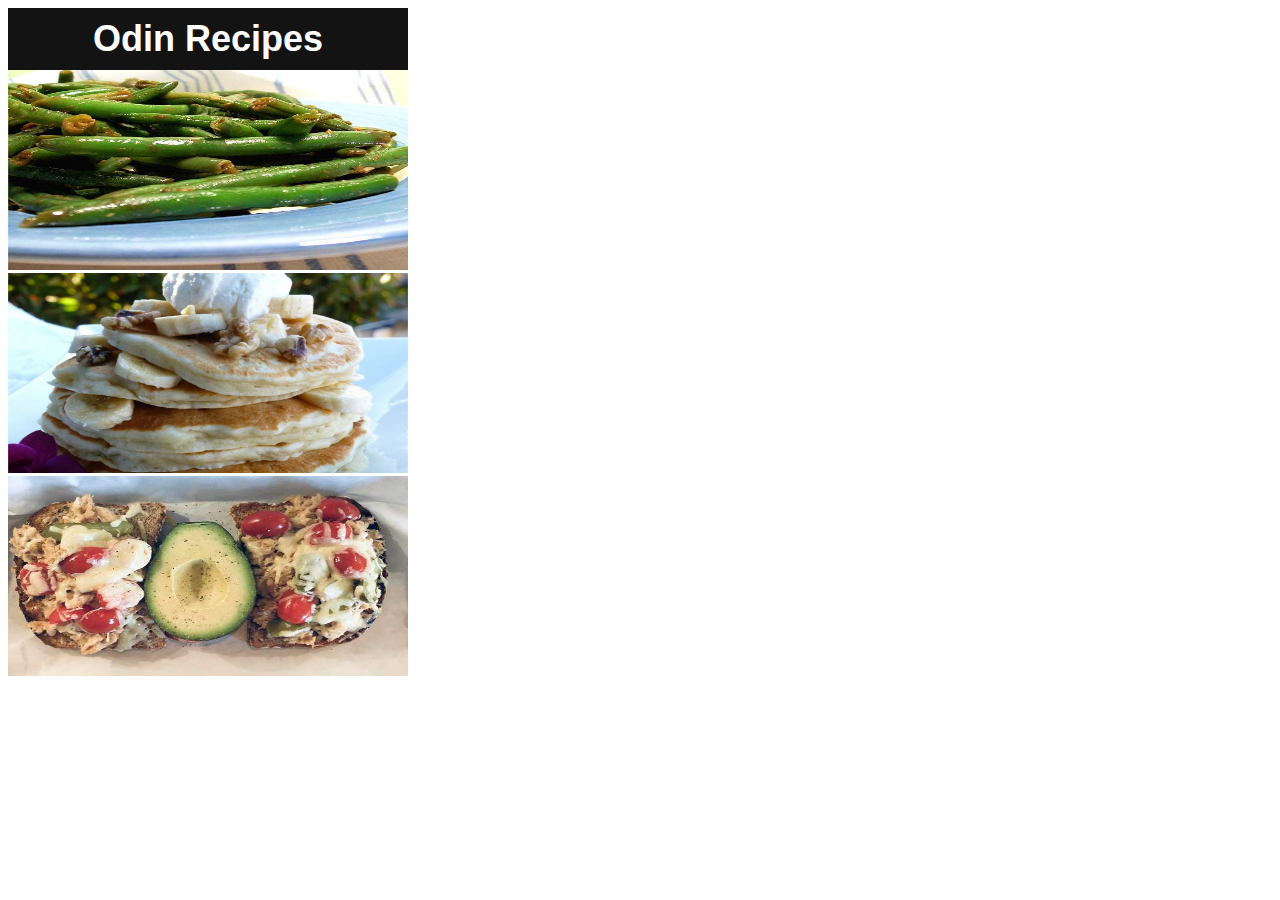
<file: index.html>
<!DOCTYPE html>
    <html lang="en">
        <head>
            <meta charset="UTF-8">
            <title>Odin Recipes</title>
            <link rel="stylesheet" href="style.css">
            <meta name="viewport" content="width=device-width, initial-scale=1.0">
        </head>

    <!-- this will be homepage of recipes-->

        <body>
            <div class="header index">Odin Recipes</div>
            <a href="../odin-recipes/subpages/greenbeans.html"> <img src="./images/beans.jpeg" alt="green beans" width="400" height="200"></a> 
            <a href="../odin-recipes/subpages/pancake.html"> <img src="./images/pancake.jpeg" width="400" height="200" alt="Banana pancake"></a> 
            <a href="../odin-recipes/subpages/tunamelt.html"> <img src="./images/tunabread.jpeg" width="400" height="200" alt="simple tuna melt"></a>
        </body>
    </html>
</file>
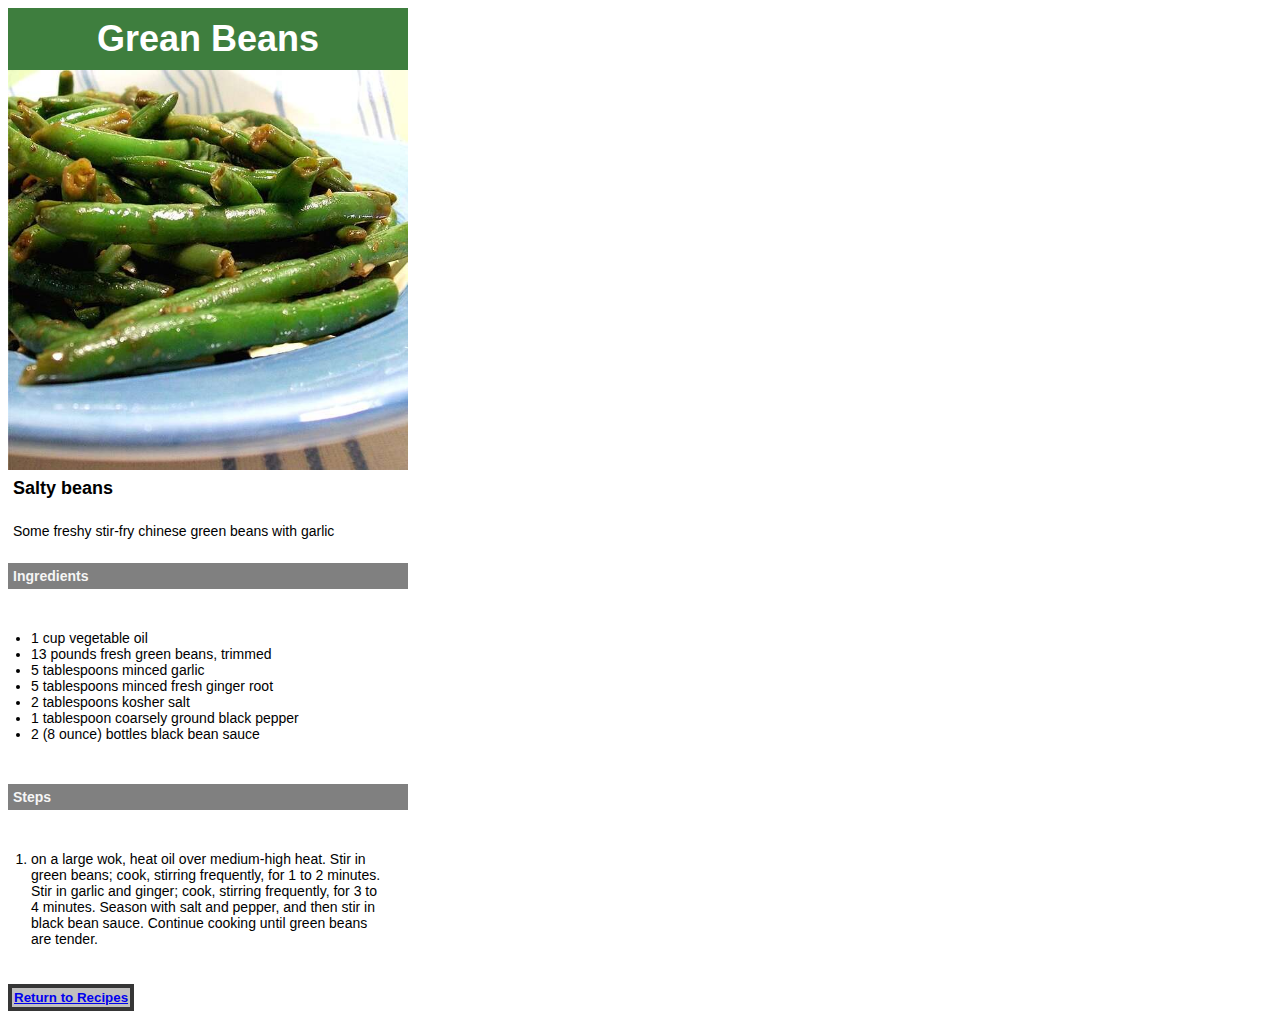
<file: subpages/greenbeans.html>
<!DOCTYPE html>
    <html lang="en">
        <head>
            <meta charset="UTF-8">
            <title>Green Beans</title>
            <link rel="stylesheet" href="../style.css">
            <meta name="viewport" content="width=device-width, initial-scale=1.0">
        </head>
        <nav>
            <div class="header green">Grean Beans</div>
            <img src="../images/beans.jpeg" width="400px" height="400px" alt="Chinese stir fry green beans">
            <div class="subheader">Salty beans</div>
            <p>Some freshy stir-fry chinese green beans with garlic</p> 
            <h4>Ingredients</h4>
            <ul>
                <li>1 cup vegetable oil</li>
                <li>13 pounds fresh green beans, trimmed</li>
                <li>5 tablespoons minced garlic</li>
                <li>5 tablespoons minced fresh ginger root</li>
                <li>2 tablespoons kosher salt</li>
                <li>1 tablespoon coarsely ground black pepper</li>
                <li>2 (8 ounce) bottles black bean sauce</li>
            </ul>
            <h4>Steps</h4>
            <ol>
                <li>on a large wok, heat oil over medium-high heat. Stir in green beans; cook, stirring frequently, for 1 to 2 minutes. Stir in garlic and ginger; cook, stirring frequently, for 3 to 4 minutes. Season with salt and pepper, and then stir in black bean sauce. Continue cooking until green beans are tender.</li>
            </ol>
            </nav>
            <button class="button"><a href="/odin-recipes/index.html">Return to Recipes</a></button>
        </body>
    </html>
</file>
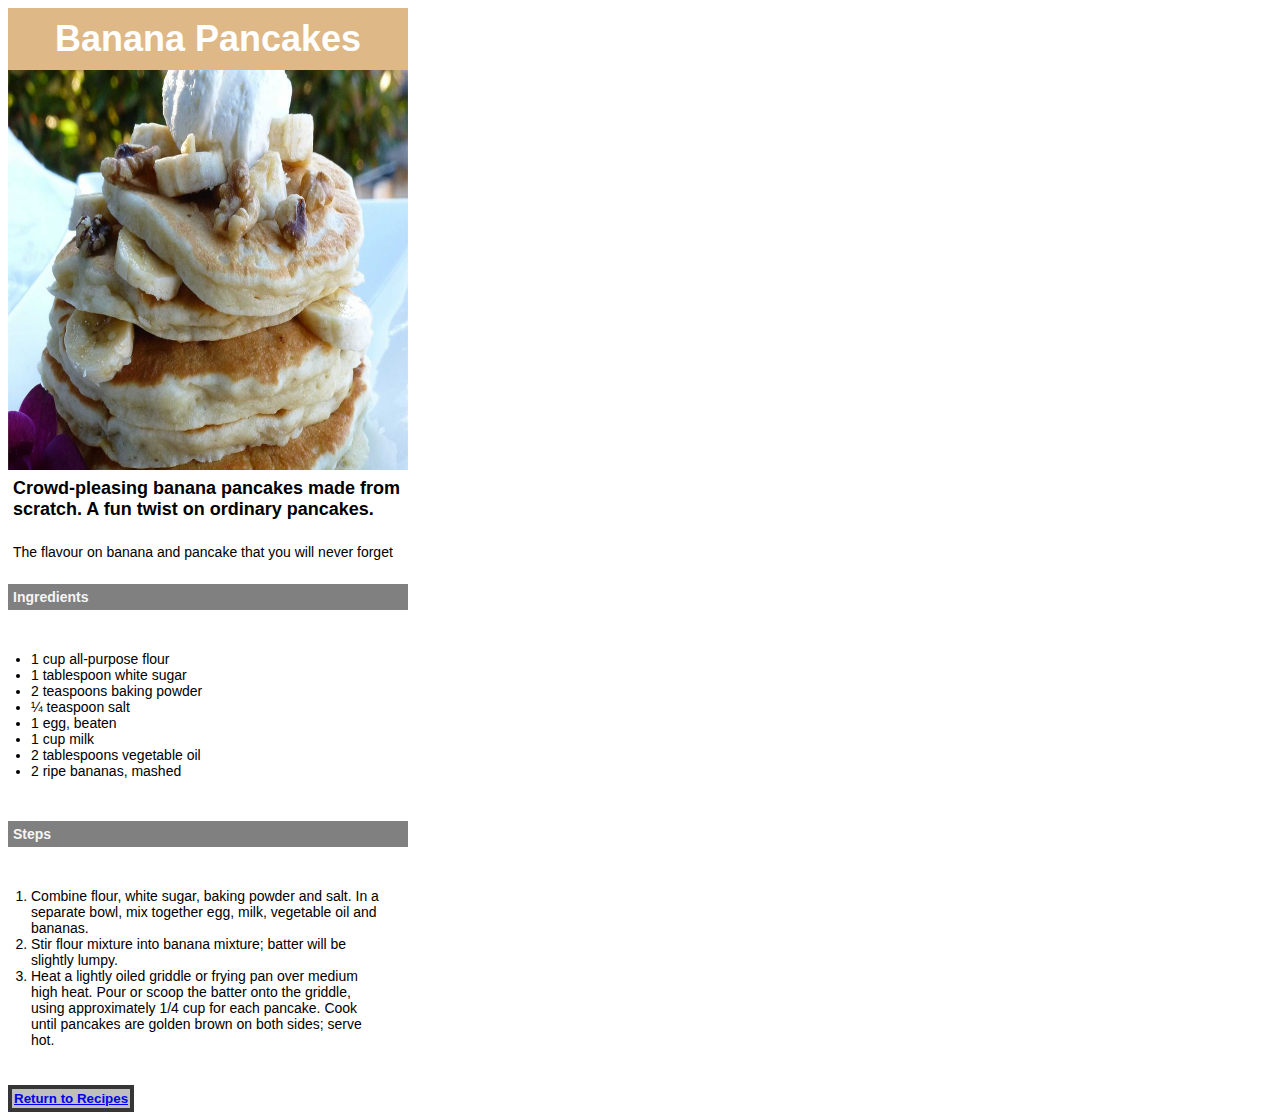
<file: subpages/pancake.html>
<!DOCTYPE html>
    <html lang="en">
        <head>
            <meta charset="UTF-8">
            <title>Banana Pancakes</title>
            <link rel="stylesheet" href="../style.css">
            <meta name="viewport" content="width=device-width, initial-scale=1.0">
        </head>

        <body>
            <nav>
                <div class="header pancake">Banana Pancakes</div>
                <img src="../images/pancake.jpeg" width="400px" height="400px" alt=" banana pancakes">
                <div class="subheader">Crowd-pleasing banana pancakes made from scratch. A fun twist on ordinary pancakes.</div>
                <p>The flavour on banana and pancake that you will never forget</p>
                <h4>Ingredients</h4>
                <ul>
                    <li>1 cup all-purpose flour</li>
                    <li>1 tablespoon white sugar</li>
                    <li>2 teaspoons baking powder</li>
                    <li>¼ teaspoon salt</li>
                    <li>1 egg, beaten</li>
                    <li>1 cup milk</li>
                    <li>2 tablespoons vegetable oil</li>
                    <li>2 ripe bananas, mashed</li>
                </ul>
                <h4>Steps</h4>
                <ol>
                    <li>Combine flour, white sugar, baking powder and salt. In a separate bowl, mix together egg, milk, vegetable oil and bananas.</li> 
                    <li>Stir flour mixture into banana mixture; batter will be slightly lumpy.</li>   
                    <li>Heat a lightly oiled griddle or frying pan over medium high heat. Pour or scoop the batter onto the griddle, using approximately 1/4 cup for each pancake. Cook until pancakes are golden brown on both sides; serve hot.</li> 
                </ol>
            </nav>
            <button class="button"><a href="/odin-recipes/index.html">Return to Recipes</a></button>
            </body>
    </html>
</file>
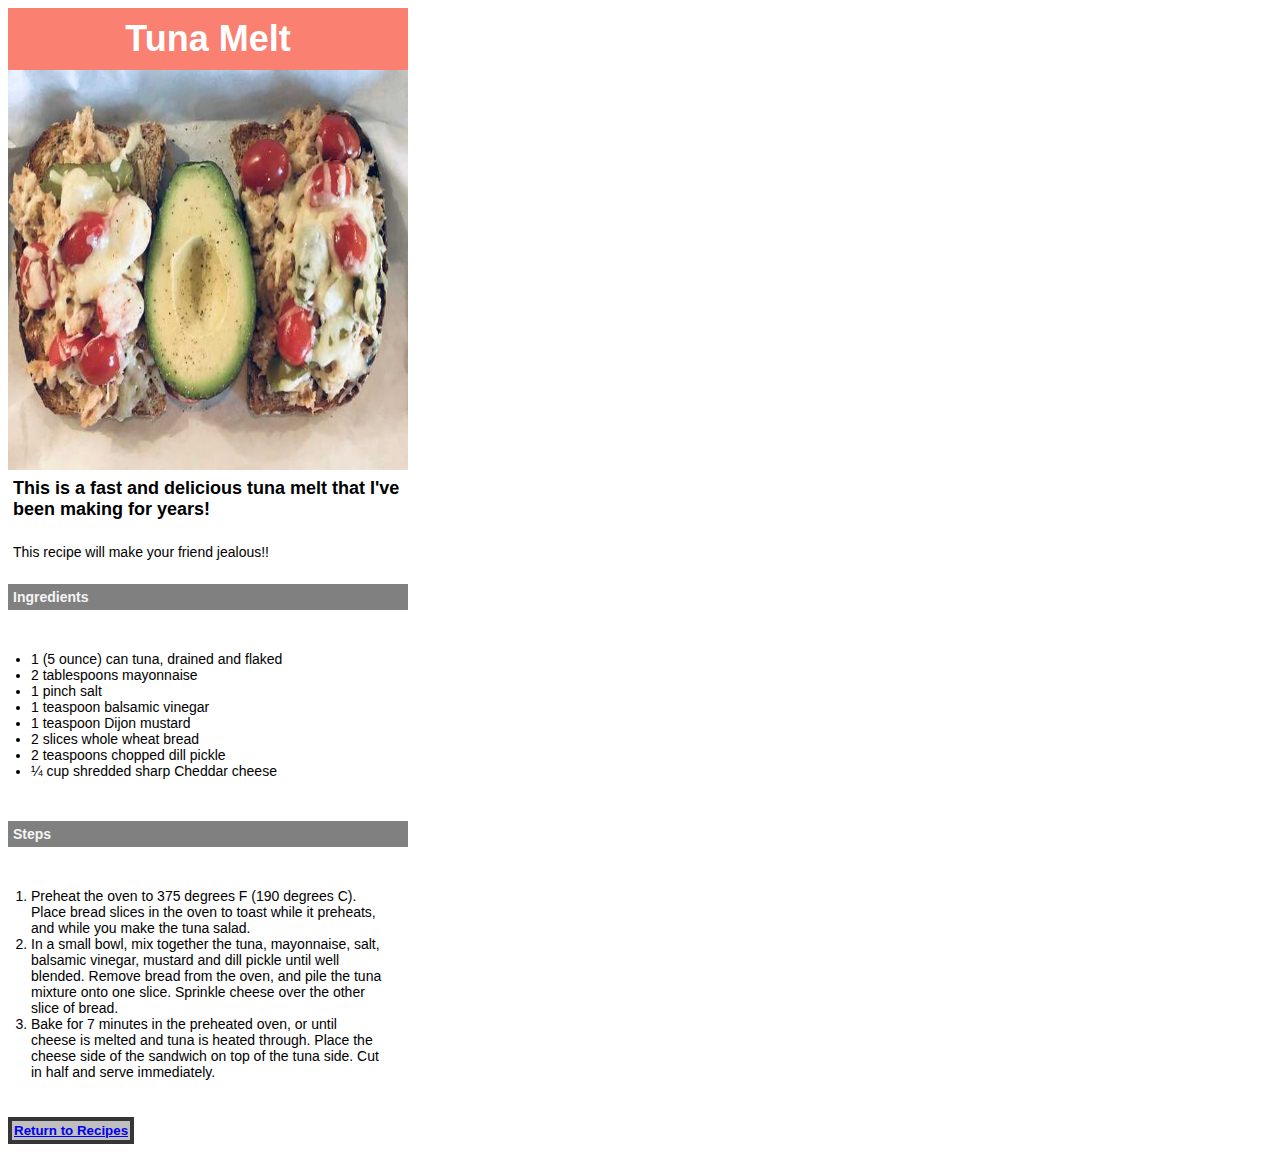
<file: subpages/tunamelt.html>
<!DOCTYPE html>
    <html lang="en">
        <head>
            <meta charset="UTF-8">
            <title>Tuna Melt </title>
            <link rel="stylesheet" href="../style.css">
            <meta name="viewport" content="width=device-width, initial-scale=1.0">
        </head>

        <body>
            <nav>
            <div class="header tuna">Tuna Melt</div>
            <img src="../images/tunabread.jpeg" width="400px" height="400px" alt=" tunabread recipe">
            
            <div class="subheader">This is a fast and delicious tuna melt that I've been making for years!</div>
            <p>This recipe will make your friend jealous!!</p>

            <h4>Ingredients</h4>
            <ul>
                <li>1 (5 ounce) can tuna, drained and flaked</li>
                <li>2 tablespoons mayonnaise</li>
                <li>1 pinch salt</li>
                <li>1 teaspoon balsamic vinegar</li>
                <li>1 teaspoon Dijon mustard</li>
                <li>2 slices whole wheat bread</li>
                <li>2 teaspoons chopped dill pickle</li>
                <li>¼ cup shredded sharp Cheddar cheese</li>
            </ul>
            <h4>Steps</h4>
            <ol>
                <li>Preheat the oven to 375 degrees F (190 degrees C). Place bread slices in the oven to toast while it preheats, and while you make the tuna salad.</li> 
                <li>In a small bowl, mix together the tuna, mayonnaise, salt, balsamic vinegar, mustard and dill pickle until well blended. Remove bread from the oven, and pile the tuna mixture onto one slice. Sprinkle cheese over the other slice of bread.</li>   
                <li>Bake for 7 minutes in the preheated oven, or until cheese is melted and tuna is heated through. Place the cheese side of the sandwich on top of the tuna side. Cut in half and serve immediately.</li> 
            </ol>
            </nav>
            <button class="button"><a href="/odin-recipes/index.html">Return to Recipes</a></button>
        </body>
    </html>
</file>
<file: style.css>
body{
    font-family: 'Lucida Sans', Verdana, sans-serif;
    font-size: 14px;
    max-width: 400px;
}

nav{
    background-color: white;
}

.header{
    font-family: Arial, Helvetica, sans-serif;
    color: white;
    text-align: center;
    font-weight: bold;
    padding: 10px;
    font-size: 36px;
    margin: 0;
}

.subheader{
    font-weight: bold;
    font-size: 18px;
    padding: 5px;    
}

.index {
    background-color: rgb(19, 19, 19);
}

.tuna {
    background-color: salmon;
}

.pancake {
    background-color: burlywood;
}

.green {
    background-color: rgb(62, 126, 62);
}

h4 {
    background-color: gray;
    color: whitesmoke;
    padding: 5px;
}

p {
    padding: 5px;
}

ol {
    padding: 23px;
}

ul {
    padding: 23px;
}

.button {
    background-color: rgb(192, 191, 191);
    color: white;
    font-weight: bold;
    padding: 2px;
    border: 4px solid rgb(54, 54, 54);
}
</file>
